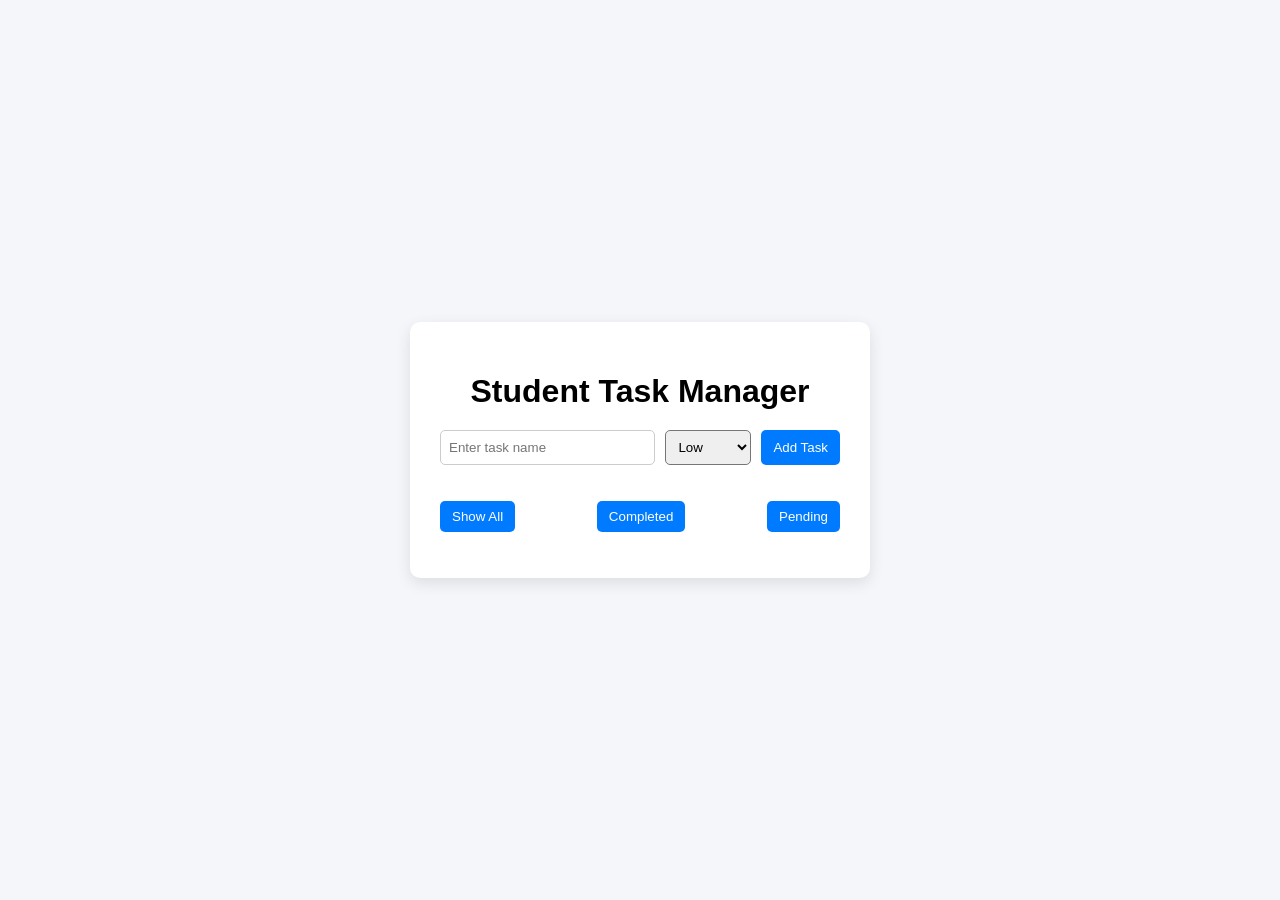
<file: LAB-MST/index1.html>
<!DOCTYPE html>
<html lang="en">
<head>
<meta charset="UTF-8">
<meta name="viewport" content="width=device-width, initial-scale=1.0">
<link rel="stylesheet" href="index1.css">
<title>Task Manager</title>
</head>

<body>

<div class="container">

<h1>Student Task Manager</h1>

<div class="task">
<input type="text" id="taskName" placeholder="Enter task name">

<select id="priority">
<option value="low">Low</option>
<option value="medium">Medium</option>
<option value="high">High</option>
</select>

<button onclick="addTask()">Add Task</button>
</div>

<br><br>

<div class="filters">

<button onclick="filterTasks('all')">Show All</button>

<button onclick="filterTasks('completed')">Completed</button>

<button onclick="filterTasks('pending')">Pending</button>

</div>

<ul id="taskList"></ul>

</div>

<script src="index1.js"></script>

</body>
</html>
</file>
<file: LAB-MST/index1.css>
body{
font-family: Arial, sans-serif;
background:#f4f6f9;
display:flex;
justify-content:center;
align-items:center;
height:100vh;
margin:0;
}

.container{
background:white;
padding:30px;
border-radius:10px;
box-shadow:0 5px 15px rgba(0,0,0,0.1);
width:400px;
}

h1{
text-align:center;
margin-bottom:20px;
}

.task{
display:flex;
gap:10px;
}

input{
flex:1;
padding:8px;
border:1px solid #ccc;
border-radius:5px;
}

select{
padding:8px;
border-radius:5px;
}

button{
padding:8px 12px;
border:none;
border-radius:5px;
background:#007bff;
color:white;
cursor:pointer;
}

button:hover{
background:#0056b3;
}

.filters{
display:flex;
justify-content:space-between;
margin-bottom:15px;
}

ul{
list-style:none;
padding:0;
}

li{
display:flex;
justify-content:space-between;
align-items:center;
padding:10px;
margin-bottom:8px;
border-radius:5px;
background:#f1f1f1;
}

.completed{
text-decoration:line-through;
color:gray;
}

.priority-low{
border-left:5px solid green;
}

.priority-medium{
border-left:5px solid orange;
}

.priority-high{
border-left:5px solid red;
}
</file>
